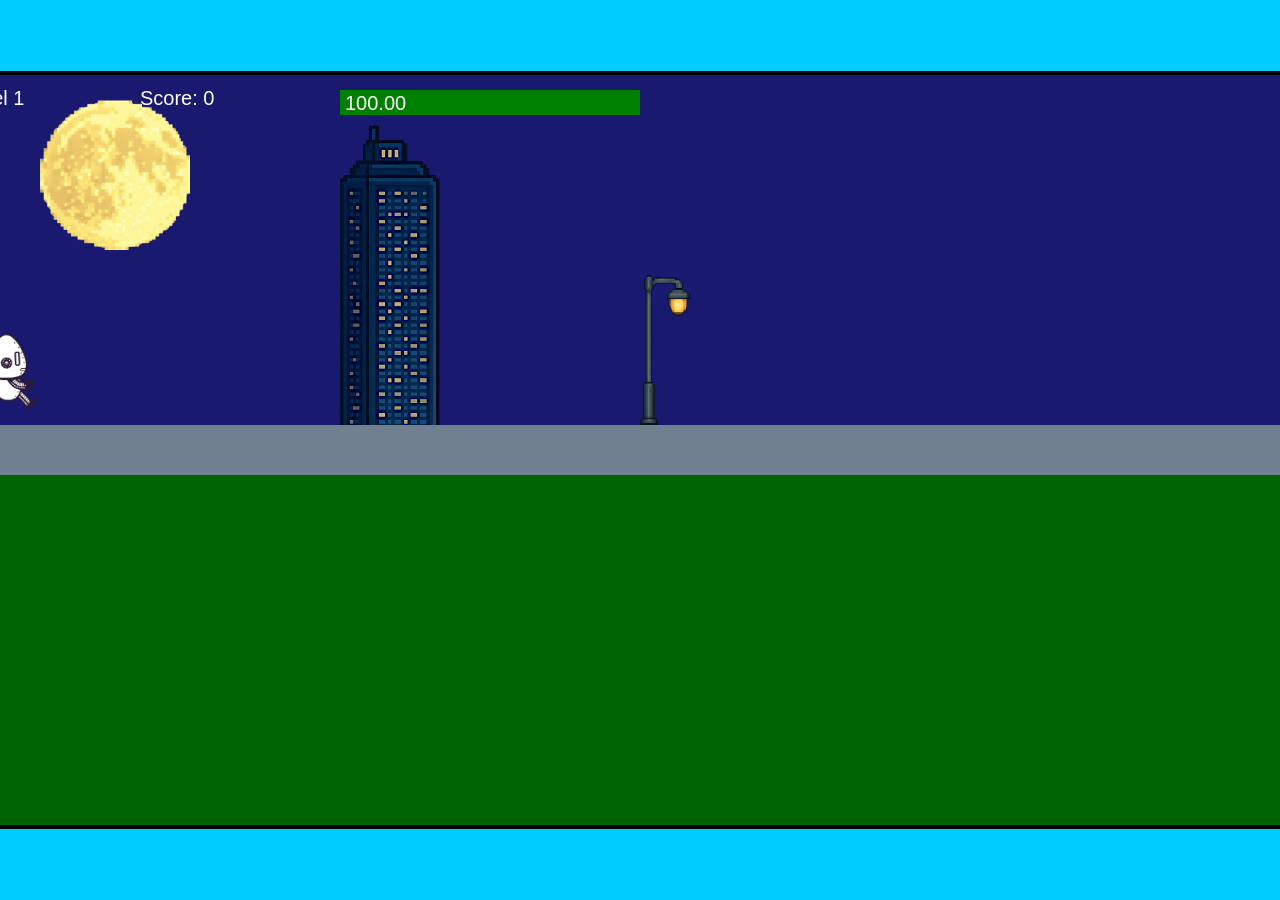
<file: fsd-projects/runtime/index.html>
<!DOCTYPE html>
<html lang="en">
  <head>
    <meta charset="UTF-8" />
    <meta name="viewport" content="width=device-width, initial-scale=1.0" />
    <title>Runtime Neo</title>
    <link rel="stylesheet" href="runtime.css" />
    <script src="https://code.jquery.com/jquery-3.1.0.js"></script>
    <script src="setup.js"></script>
    <script src="levels.js"></script>
    <script src="scenery.js"></script>
    <script src="student.js"></script>
    <script src="main.js"></script>
  </head>
  <body id="body">
    <canvas id="gameCanvas" width="1400" height="750"></canvas>
    <img id="player" src="images/halle.png" />
    <img id="projectile" src="images/projectile.png" />
    <img id="basicPlatform" src="images/interactable/basicPlatform.png" />
    <img id="spikes" src="images/interactable/spikes.png" />
    <img id="bug" src="images/interactable/bug.png" />
    <img id="healthUp" src="images/interactable/healthUp.png" />
    <img id="flag" src="images/interactable/flag.png" />
    <img id="moon" src="images/backgrounds/moon.png" />
    <img id="building" src="images/backgrounds/building.png" />
    <img id="lamp" src="images/backgrounds/lamp.png" />
  </body>
</html>
</file>
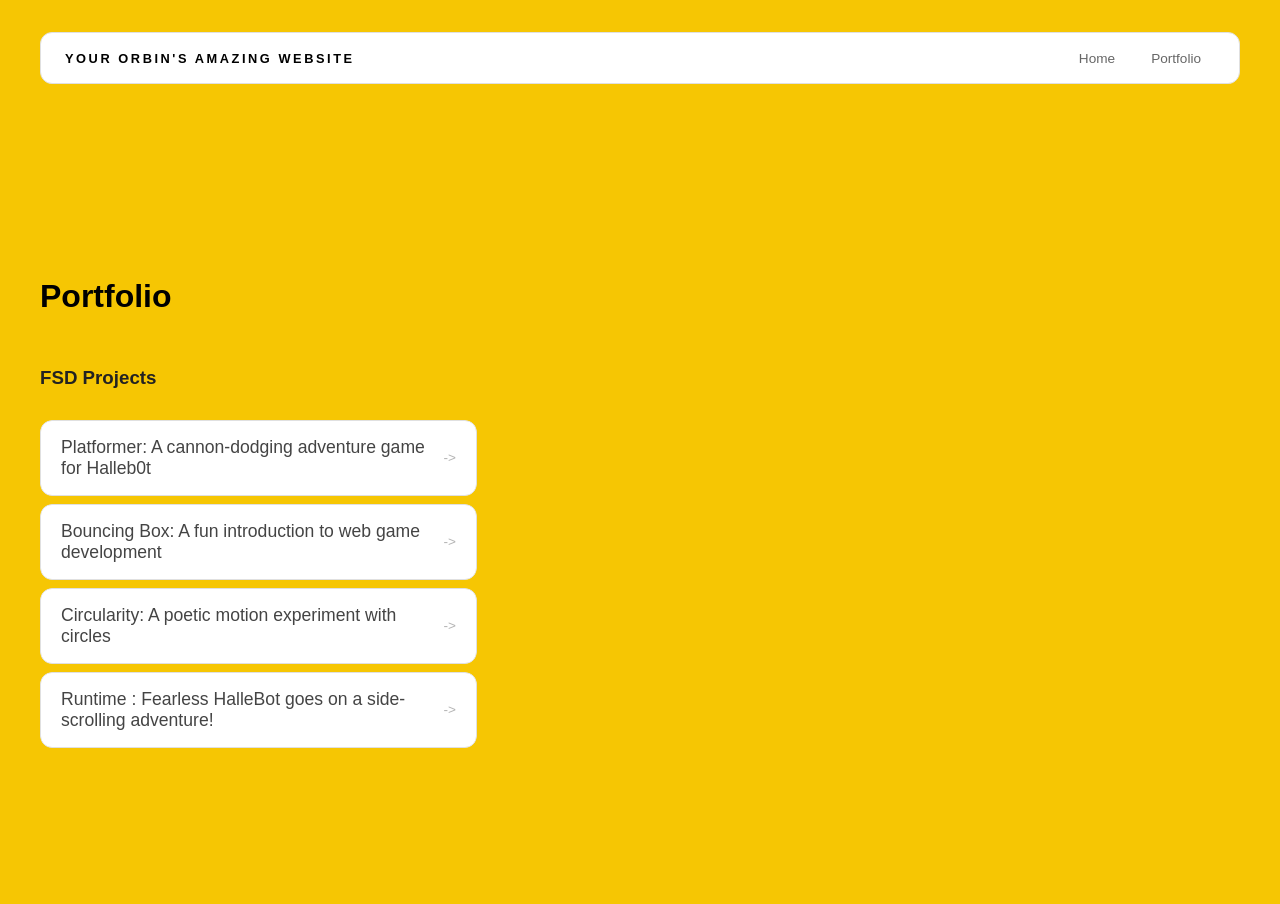
<file: portfolio.html>
<!DOCTYPE html>
<html>
  <head>
    <title>Color </title>
    <link rel="stylesheet" href="style.css" />
  </head>

  <body>
    <!-- All content goes here -->
    <div id="all-contents">
      <nav>
<h1>Your Orbin's Amazing Website</h1>
  <ul id="nav-ul">
    <li class="nav-li">
      <a href="index.html">Home</a>
    </li>
    <li class="nav-li">
      <a href="portfolio.html">Portfolio</a>
    </li>
  </ul>
  </nav>

  <main>
<div class="content">
    <h1>Portfolio</h1>
    <h3>FSD Projects</h3>
    <ul id="portfolio">
<li>
  <a href="fsd-projects/platformer/">Platformer: A cannon-dodging adventure game for Halleb0t</a>
</li>
<li>
  <a href="fsd-projects/bouncing-box/">Bouncing Box: A fun introduction to web game development</a>
</li>
<li>
  <a href="fsd-projects/circularity/">Circularity: A poetic motion experiment with circles</a>
</li>
<li>
 <a href="fsd-projects/runtime/">Runtime : Fearless HalleBot goes on a side-scrolling adventure!</a>
</li>

    </ul>

    <!-- ASD Projects will go here -->

  </div>
  </main>
    </div>
  </body>
</html>
</file>
<file: fsd-projects/runtime/runtime.css>
/* runtime.css */
/* Styles for Runtime Neo auto-runner game */

img {
  display: none;
}

#gameCanvas {
  position: absolute;
  border: 4px solid #000;
  top: 50%;
  left: 50%;
  transform: translate(-50%, -50%);
}

body {
  margin: 0;
  background-color: #00ccff;
  font-family: Arial, sans-serif;
  text-align: center;
  overflow: hidden;
}
</file>
<file: style.css>
* {
  box-sizing: border-box;
}

body {
  margin: 0;
  background: #f6c603;
  color: #222;
  font-family: "Helvetica Neue", Arial, sans-serif;
}

#all-contents {
  max-width: 1500px;
  min-height: 100vh;
  margin: 0 auto;
  padding: 32px 40px;
}

main{
    display: grid;
    grid-template-columns: minmax(220px, 1fr)
  minmax(420px, 1.6fr);
    align-items: center;
    min-height: calc(100vh - 160px);
    gap: clamp(32px, 5vw, 80px);
  }

  .sidebar {
    width: 100%;
  }

  .content {
    display: flex;
    flex-direction: column;
    align-items: flex-start;
    gap: 12px;
  }
  h2 {
    margin: 0;
    font-size: clamp(4rem, 10vw, 7rem);
    line-height: 0.9;
    font-weight: 900;
    letter-spacing: -0.04em;
    text-transform: uppercase;
    color:#222;
  }

  .content > p {
    margin: 0;
    color: #999
    font-size: 0.9rem;
    text-transform: uppercase;
    letter-spacing: 0.15em;
    line-height: 1.4;
  }

  nav {
  display: flex;
  justify-content: space-between;
  align-items: center;
  margin-bottom: 48px;
  padding: 16px 24px;
  background: #fff;
  border: 1px solid #e0e0e0;
  border-radius: 12px;
}

nav h1 {
  margin: 0;
  font-size: 0.8rem;
  font-weight: 700;
  text-transform: uppercase;
  letter-spacing: 0.2em;
  color: #000;
}

#nav-ul {
  list-style: none;
  display: flex;
  gap: 8px;
  margin: 0;
  padding: 0;
}

.nav-li a {
  color: #666;
  text-decoration: none;
  font-size: 0.85rem;
  font-weight: 500;
  padding: 6px 14px;
  border-radius: 8px;
  transition:
    background 0.25s ease,
    color 0.25s ease;
}

.nav-li a:hover {
  background: #000;
  color: #fff;
}


  /* Portfolio styles */
.content h1 {
  color: black;
}

#portfolio {
  list-style: none;
  margin: 0;
  padding: 0;
  width: 100%;
  display: flex;
  flex-direction: column;
  gap: 8px;
}

#portfolio li {
  border-radius: 12px;
  overflow: hidden;
}

#portfolio a {
  display: flex;
  justify-content: space-between;
  align-items: center;
  text-decoration: none;
  color: #444;
  padding: 16px 20px;
  font-size: 1.1rem;
  font-weight: 500;
  background: #fff;
  border: 1px solid #e0e0e0;
  border-radius: 12px;
  transition: background 0.25s ease, color 0.25s ease, transform 0.25s ease;
}

#portfolio a:hover {
  background: #000;
  color: #fff;
  transform: translateX(4px);
}

#portfolio a::after {
  content: "->";
  font-size: 0.85rem;
  opacity: 0.4;
  transition: opacity 0.25s ease;
  white-space: nowrap;
}

#portfolio a:hover::after {
  opacity: 1;
}
</file>
